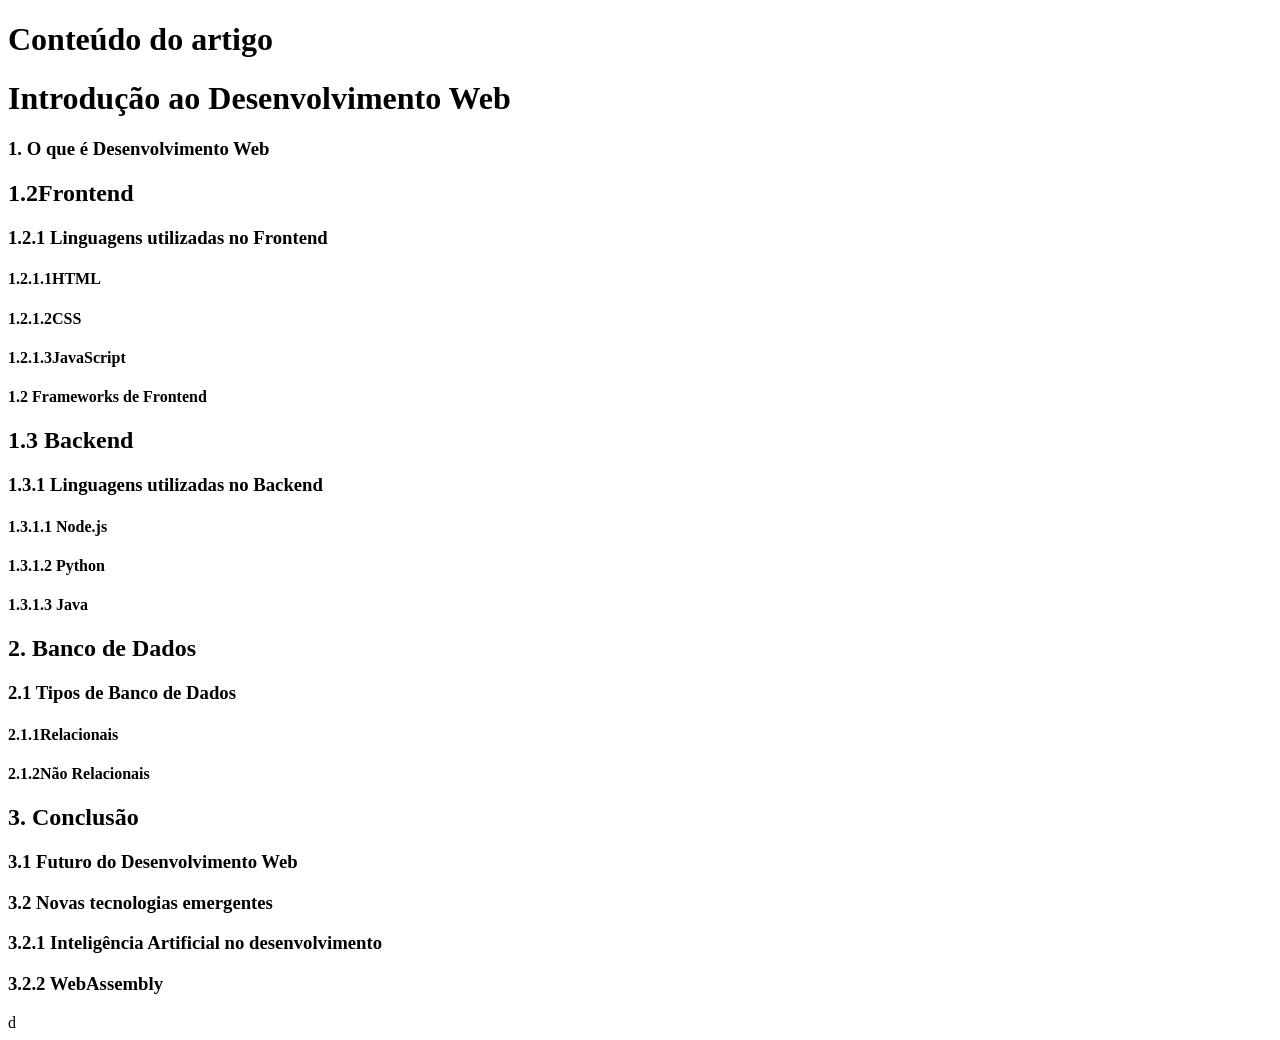
<file: index.html>
<!DOCTYPE html>
<html lang="en">
<head>
    <meta charset="UTF-8">
    <meta name="viewport" content="width=device-width, initial-scale=1.0">
    <title>hierarquia</title>
</head>
<body>
<h1> <strong>Conteúdo do artigo</strong></h1>
<h1>Introdução ao Desenvolvimento Web</h1>
<h3>1. O que é Desenvolvimento Web</h3>
<h2>1.2Frontend</h2>
<h3>1.2.1 Linguagens utilizadas no Frontend</h3>
<h4>1.2.1.1HTML</h4>
<h4>1.2.1.2CSS</h4>
<h4>1.2.1.3JavaScript</h4>
<h4>1.2 Frameworks de Frontend</h4>
<h2>1.3 Backend</h2>
<h3>1.3.1 Linguagens utilizadas no Backend</h3>
<h4>1.3.1.1 Node.js</h4>
<h4>1.3.1.2 Python</h4>
<h4>1.3.1.3 Java</h4>
<h2>2. Banco de Dados</h2>
<h3>2.1 Tipos de Banco de Dados</h3>
<h4>2.1.1Relacionais</h4>
<h4>2.1.2Não Relacionais</h4>
<h2>3. Conclusão</h2>
<h3>3.1 Futuro do Desenvolvimento Web</h3>
<h3>3.2 Novas tecnologias emergentes</h3>
<h3>3.2.1 Inteligência Artificial no desenvolvimento</h3>
<h3>3.2.2 WebAssembly</h3>

</body>
</html>d
</file>
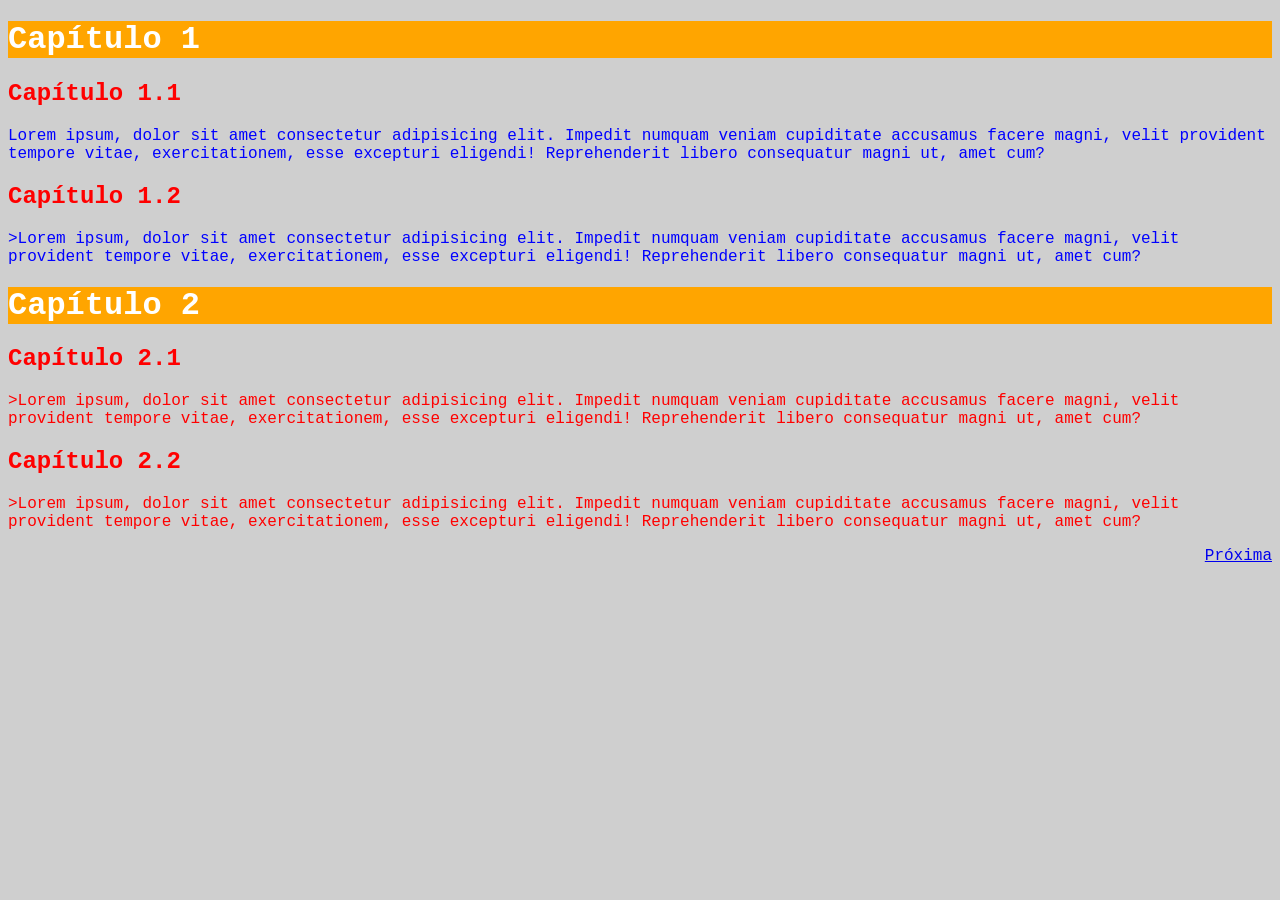
<file: Aula 10/index.html>
<!DOCTYPE html>
<html lang="pt-br">
<head>
    <meta charset="UTF-8">
    <meta name="viewport" content="width=device-width, initial-scale=1.0">
    <title>css</title>
</head>
<body style="background-color: rgb(207, 207, 207); font-family: 'Courier New', Courier, monospace;">
    <h1 style="color: white; font-size: 2em; background-color: orange; padding:10x 15x;">Capítulo 1</h1>
    <h2 style="color: red">Capítulo 1.1</h2>
    <p style="color: blue;">Lorem ipsum, dolor sit amet consectetur adipisicing elit.
Impedit numquam veniam cupiditate accusamus facere magni, velit provident tempore vitae,
exercitationem, esse excepturi eligendi! Reprehenderit libero consequatur magni ut, amet cum?</p>
<h2 style="color: red;">Capítulo 1.2</h2>
<p style="color: blue;">>Lorem ipsum, dolor sit amet consectetur adipisicing elit.
Impedit numquam veniam cupiditate accusamus facere magni, velit provident tempore vitae,
exercitationem, esse excepturi eligendi! Reprehenderit libero consequatur magni ut, amet cum?</p>

 <h1 style="color: white; font-size: 2em; background-color: orange; padding:10x 15x;">Capítulo 2</h1>

  <h2 style="color: red">Capítulo 2.1</h2>
  <p style="color: red;">>Lorem ipsum, dolor sit amet consectetur adipisicing elit.
Impedit numquam veniam cupiditate accusamus facere magni, velit provident tempore vitae,
exercitationem, esse excepturi eligendi! Reprehenderit libero consequatur magni ut, amet cum?</p>

<h2 style="color: red">Capítulo 2.2</h2>
  <p style="color: red;">>Lorem ipsum, dolor sit amet consectetur adipisicing elit.
Impedit numquam veniam cupiditate accusamus facere magni, velit provident tempore vitae,
exercitationem, esse excepturi eligendi! Reprehenderit libero consequatur magni ut, amet cum?</p>

<a href="pag2.html" style="float:right">Próxima</a>

    
</body>
</html>
</file>
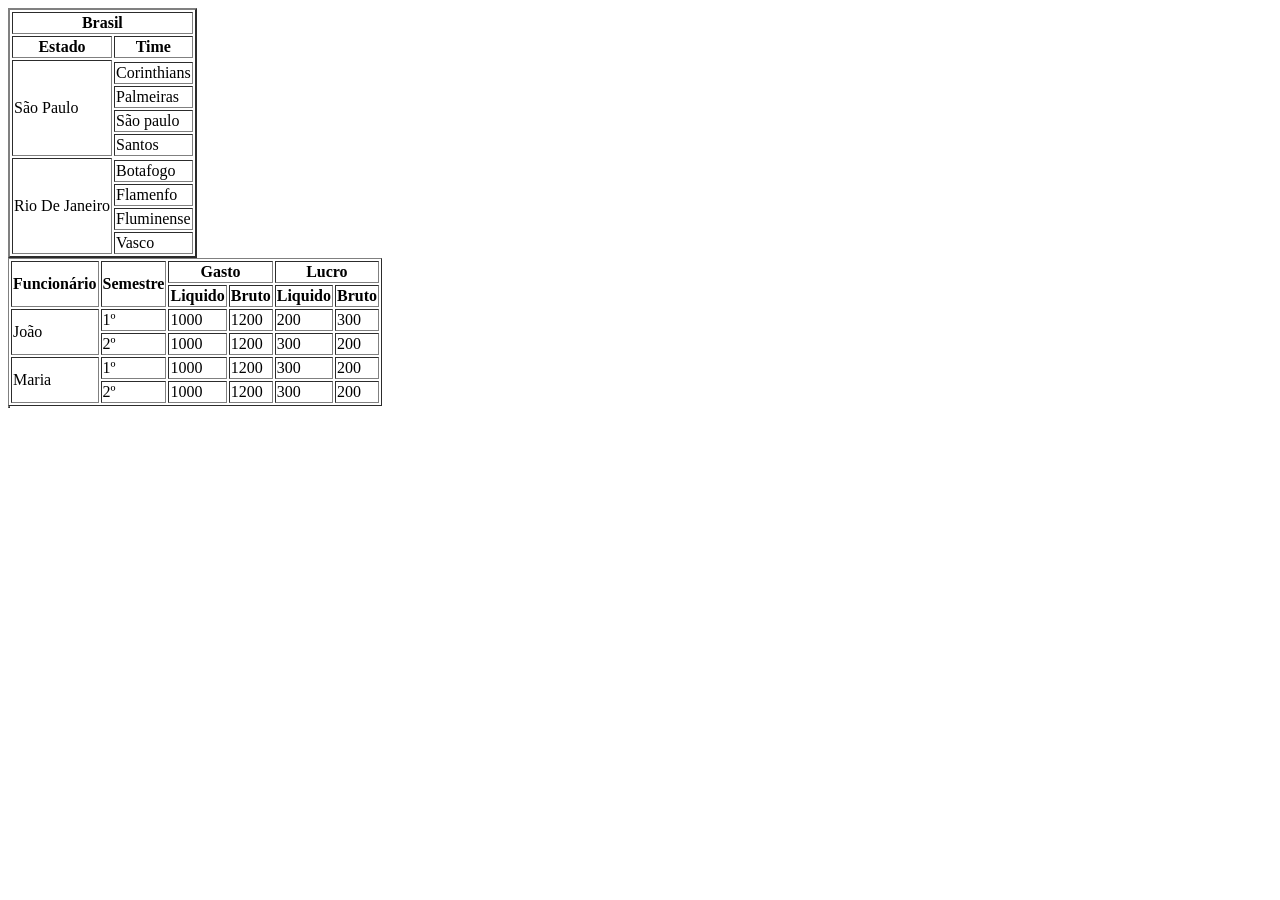
<file: Aula 6/index.html>
<!DOCTYPE html>
<html lang="en">

<head>
    <meta charset="UTF-8">
    <meta name="viewport" content="width=device-width, initial-scale=1.0">
    <title>Aula 6</title>
</head>

<body>
    <table border="2">
        <thead>

            <tr>

                <th colspan="2">Brasil</th>
            </tr>

            <th>
                Estado
            </th>
            <th>
                Time
            </th>




        </thead>
        <tbody>
            <tr>
                <td rowspan="5"> São Paulo</td>
            </tr>
            <tr>
                <td>
                    Corinthians

                </td>
            </tr>
            <tr>
                <td>
                    Palmeiras
                </td>
            </tr>
            <td>
                São paulo
            </td>
            <tr>
                <td>
                    Santos
                </td>
            </tr>
            <tr>
                <td rowspan="5">Rio De Janeiro</td>
            </tr>
            <tr>
                <td>
                    Botafogo
                </td>
            </tr>
            <tr>
                <td>
                    Flamenfo
                </td>
            </tr>
            <tr>
                <td>
                    Fluminense
                </td>
            </tr>
            <tr>
                <td>
                    Vasco
                </td>
            </tr>
        </tbody>
    </table>

    <table border="1">
    <tr>
        <th rowspan="2">Funcionário</th>
        <th rowspan="2">Semestre</th>
        <th colspan="2">Gasto</th>
        <th colspan="2">Lucro</th>
   </tr>
   <tr>
    <th>Liquido</th>
    <th>Bruto</th>
    <th>Liquido</th>
    <th>Bruto</th>
   </tr>
    <tr>
    <td rowspan="2">João</td>
    <td>1º</td>
    <td>1000</td>
    <td>1200</td>
    <td>200</td>
    <td>300</td>
  </tr>
  <tr>
    <td>2º</td>
    <td>1000</td>
    <td>1200</td>
    <td>300</td>
    <td>200</td>
  </tr>
  <tr>
    <td rowspan="2">Maria</td>
    <td>1º</td>
    <td>1000</td>
    <td>1200</td>
    <td>300</td>
    <td>200</td>
  </tr>
  <tr>
    <td>2º</td>
    <td>1000</td>
    <td>1200</td>
    <td>300</td>
    <td>200</td>
  </tr>
    </table>
    <table border="1">
        
        
           
      

        
    </table>
</body>

</html>
</file>
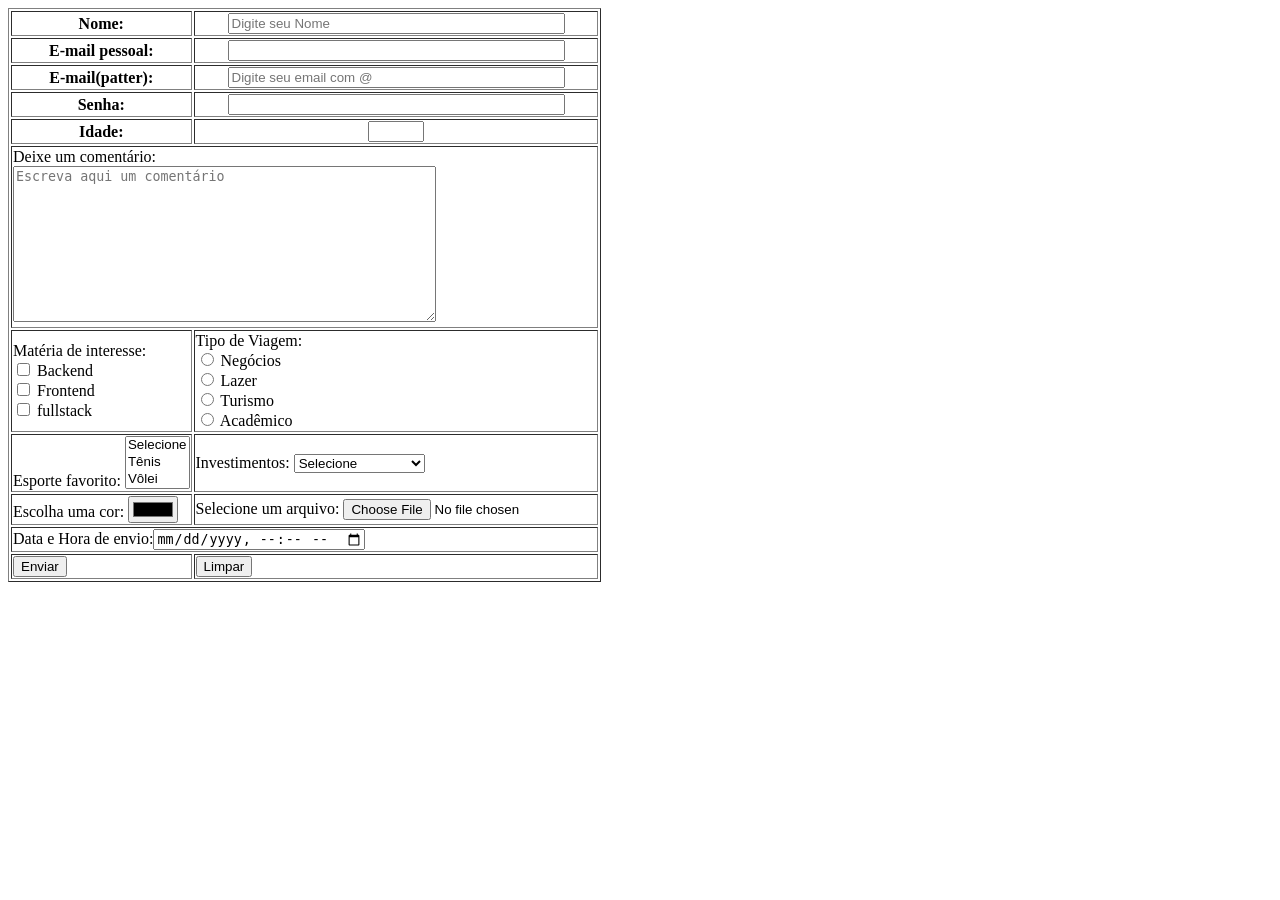
<file: Aula 9/index.html>
<!DOCTYPE html>
<html lang="pt-br">

<head>
    <meta charset="UTF-8">
    <meta name="viewport" content="width=device-width, initial-scale=1.0">
    <title>formulario</title>
</head>

<body>
    <table border="1">
        <thead>
            <tr>
                <th>
                    Nome:
                </th>
                <th>
                    <form action="" method="post">
                        <input type="text" name="usuario" id="idusuario" size="40" maxlength="30"
                            placeholder="Digite seu Nome" required>
                        <label for="idusuario"></label>
                    </form>
                </th>
            </tr>

            <tr>
                <th>
                    E-mail pessoal:
                </th>
                <th>
                    <form action="" method="post"> <input type="text" name="emailpessoal" id="idemailpessoal" size="40"
                            maxlength="40">
                        <label for=""></label>
                    </form>
                </th>
            </tr>
            <tr>
                <th>
                    E-mail(patter):
                </th>
                <th>
                    <form action="" method="post">
                        <input type="text" name="emailpatter" id="idpatter" size="40" maxlength="30"
                            placeholder="Digite seu email com @" required>
                    </form>
                </th>
            </tr>

            <tr>
                <th>
                    Senha:
                </th>

                <th>
                    <form action="" method="post"> <input type="password" id="senha" name="senha" size="40"
                            maxlength="40" required></form>
                </th>
            </tr>
            <tr>
                <th>
                    Idade:
                </th>
                <th>
                    <form action=""><input type="number" required id="Idade" size="10" name="idade" min="1" max="120"></form>
                </th>
            </tr>
            <tr>
                <td colspan="2">Deixe um comentário: <br>

                    <form action=""><textarea name="comentario" id="idcomentario" cols="50" rows="10"
                            placeholder="Escreva aqui um comentário"></textarea></form>
                </td>
            </tr>
            <tr>
                <td> <label for="">Matéria de interesse:</label> <br>
                    <form action=""><input type="checkbox" name="Backend" value="backend"> Backend <br>
                    <input type="checkbox" name="Frontend" value="frontend"> Frontend <br>
                    <input type="checkbox" name="Fullstack" value="fullstack"> fullstack
                    </form>
                </td>
                <td>
                    <form action="">
                        <label for="">Tipo de Viagem:</label> <br>
                        <input type="radio" id="inegocio" name="opcao" value="a"> Negócios <br>

                        <input type="radio" name="opcao" id="ilazer" value="b"> Lazer <br>

                        <input type="radio" name="opcao" id="iturismo" value="c"> Turismo <br>

                        <input type="radio" name="opcao" id="iacademico" value="d"> Acadêmico

                    </form>
                </td>
            </tr>
            <tr>
                <td><label for="">Esporte favorito:</label>
                <select name="esporte" size="3">
                <option value="">Selecione</option>
                <option value="tenis">Tênis</option>
                <option value="volei">Vôlei</option>
                <option value="basquete">Basquete</option>
                <option value="futebol">Futebol</option>
                </select>
            </td>
            <td>
                <label for="">Investimentos:</label>
                <select name="investimento" size="1">
                <option value="">Selecione</option>
                <option value="CDB">CDB</option>
                <option value="CDI">CDI</option>
                <option value="Criptomoeda">Criptomoeda</option>
                <option value="Ações">Ações</option>
                <option value="Tesouro Direto">Tesouro Direto</option>
                <option value="poupanca">Poupança</option>
                <option value="fundoimobiliario">Fundo Imobiliários</option>
                <option value="debentures">Debêntures</option>
                </select>
            </td>
            </tr>
            <tr>
                <td><label for="">Escolha uma cor:</label>
                <input type="color"></td>

                <td><label for="">Selecione um arquivo:</label>
                    <input type="file">
                </td>
            </tr>
            <tr>
                <td colspan="2"><label for="">Data e Hora de envio:</label><input type="datetime-local" name="date" id="idate"></td>
            </tr>
            <tr>
                <td><input type="submit" name="enviar" id="ienviar" value="Enviar"></td>
                <td><input type="reset" value="Limpar"></td>
            </tr>
          


        </thead>

    </table>

</body>

</html>
</file>
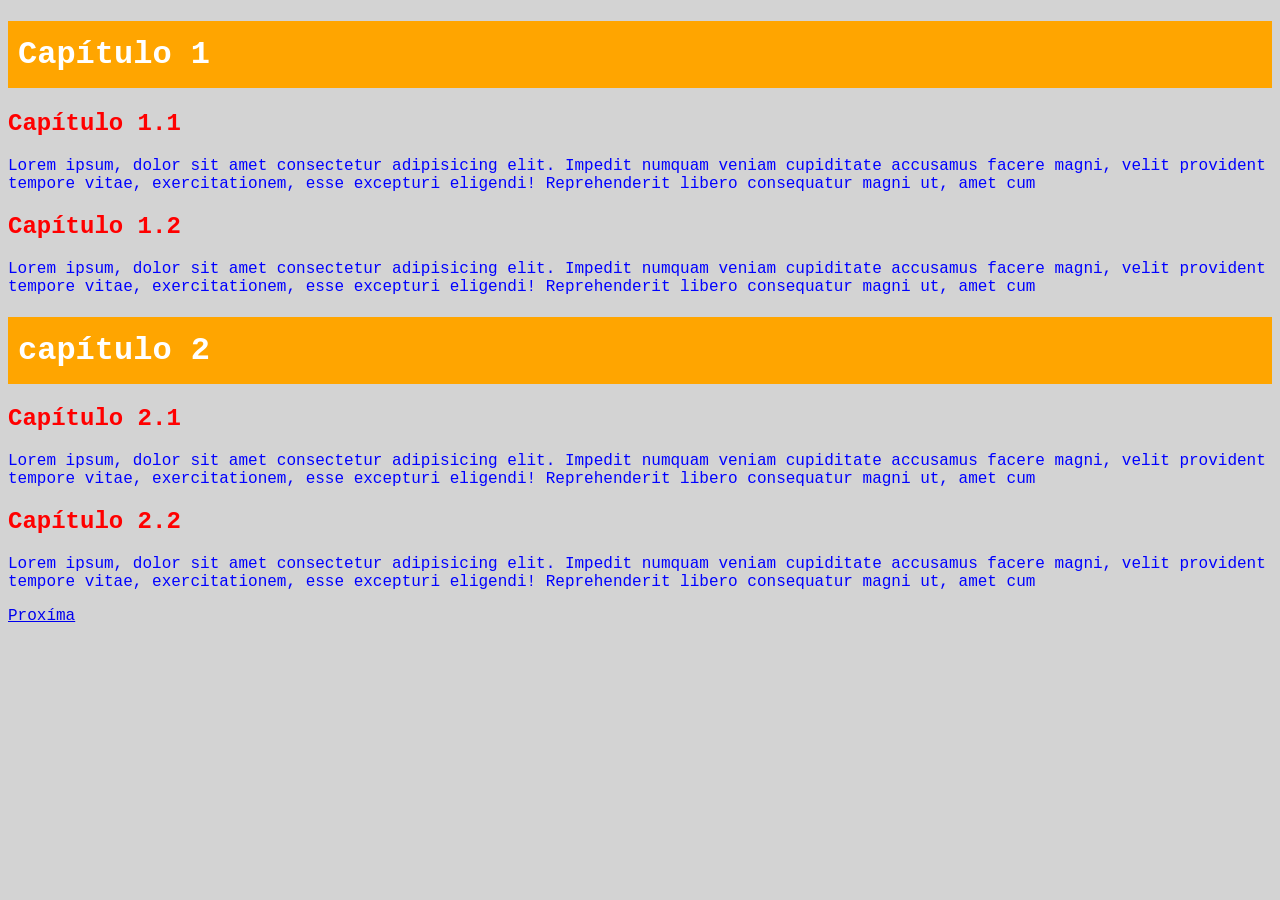
<file: Css external/index.html>
<!DOCTYPE html>
<html lang="pt-br">
<head>
    <meta charset="UTF-8">
    <meta name="viewport" content="width=device-width, initial-scale=1.0">
    <title>Css Externo</title>
    <link rel="stylesheet" href="style.css">
</head>
<body>
    <h1>Capítulo 1</h1>
    <h2>Capítulo 1.1</h2>
    <p>Lorem ipsum, dolor sit amet consectetur adipisicing elit.
Impedit numquam veniam cupiditate accusamus facere magni, velit provident tempore vitae,
exercitationem, esse excepturi eligendi! Reprehenderit libero consequatur magni ut, amet cum</p>
    <h2>Capítulo 1.2</h2>
    <p>Lorem ipsum, dolor sit amet consectetur adipisicing elit.
Impedit numquam veniam cupiditate accusamus facere magni, velit provident tempore vitae,
exercitationem, esse excepturi eligendi! Reprehenderit libero consequatur magni ut, amet cum</p>
<h1>capítulo 2</h1>
<h2>Capítulo 2.1</h2>
<p>Lorem ipsum, dolor sit amet consectetur adipisicing elit.
Impedit numquam veniam cupiditate accusamus facere magni, velit provident tempore vitae,
exercitationem, esse excepturi eligendi! Reprehenderit libero consequatur magni ut, amet cum</p>
<h2>Capítulo 2.2</h2>
<p>Lorem ipsum, dolor sit amet consectetur adipisicing elit.
Impedit numquam veniam cupiditate accusamus facere magni, velit provident tempore vitae,
exercitationem, esse excepturi eligendi! Reprehenderit libero consequatur magni ut, amet cum</p>
<a href="pag2.html">Proxíma</a>
</body>
</html>
</file>
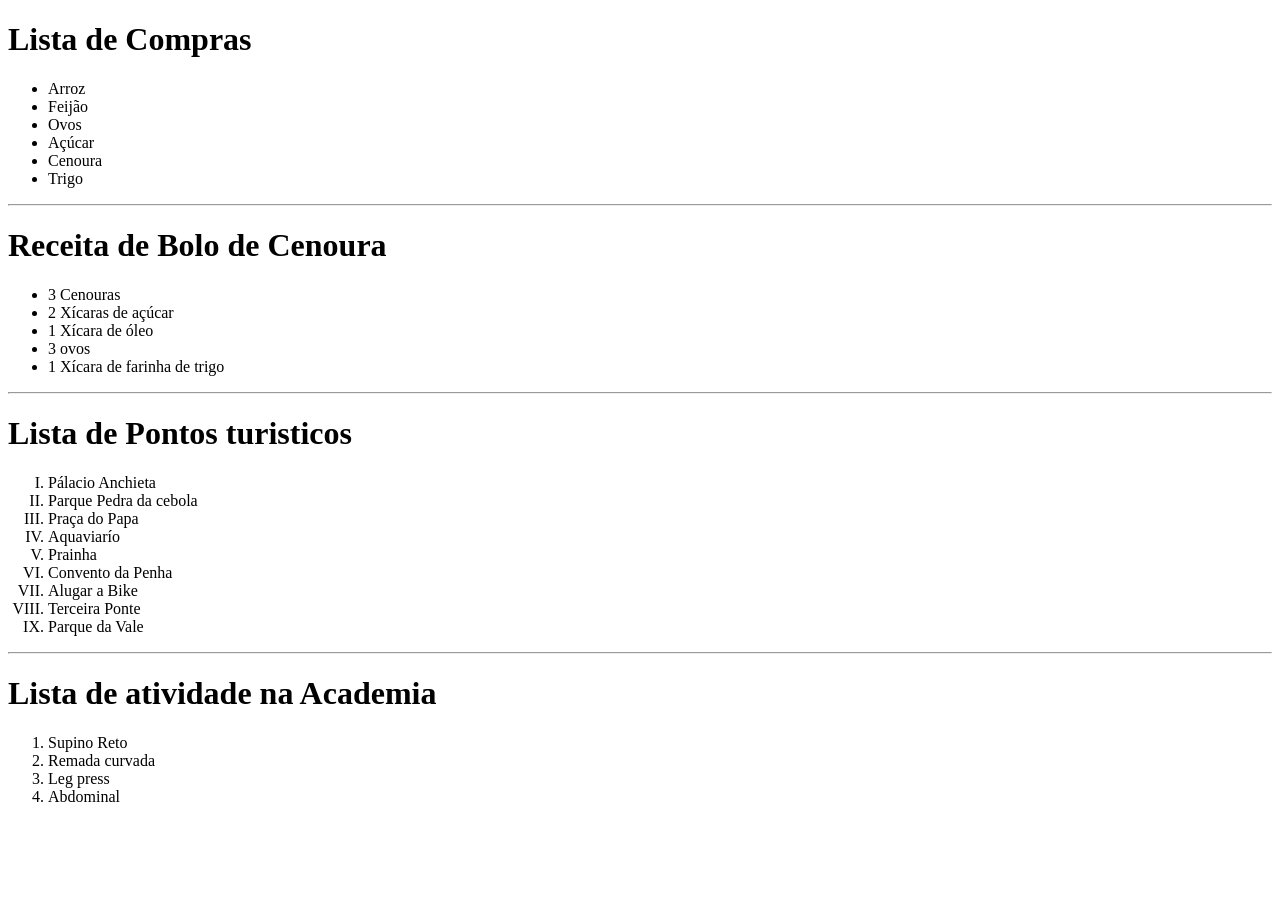
<file: Aula 02/Nova pasta/Organização/index.html>
<!DOCTYPE html>
<html lang="en">

<head>
    <meta charset="UTF-8">
    <meta name="viewport" content="width=device-width, initial-scale=1.0">
    <title>Document</title>
</head>

<body>
    <h1>Lista de Compras</h1>
    <ul>
        <li>Arroz</li>
        <li>Feijão</li>
        <li>Ovos</li>
        <li>Açúcar</li>
        <li>Cenoura</li>
        <li>Trigo</li>
    </ul>
    <hr>
    <h1>Receita de Bolo de Cenoura</h1>
    <ul>
        <li>3 Cenouras</li>
        <li>2 Xícaras de açúcar</li>
        <li>1 Xícara de óleo</li>
        <li>3 ovos</li>
        <li>1 Xícara de farinha de trigo</li>
    </ul>
    <hr>
    <h1>Lista de Pontos turisticos</h1>
    <ol type="I" start="V">
        <li>Pálacio Anchieta</li>
        <li>Parque Pedra da cebola</li>
        <li>Praça do Papa</li>
        <li>Aquaviarío</li>
        <li>Prainha</li>
        <li>Convento da Penha</li>
        <li>Alugar a Bike</li>
        <li>Terceira Ponte</li>
        <li>Parque da Vale</li>
    </ol>
    <hr>
    <h1>Lista de atividade na Academia</h1>
    <ol type="1" start="1">
        <li>Supino Reto</li>
        <li>Remada curvada</li>
        <li>Leg press</li>
        <li>Abdominal</li>
    </ol>



</body>

</html>
</file>
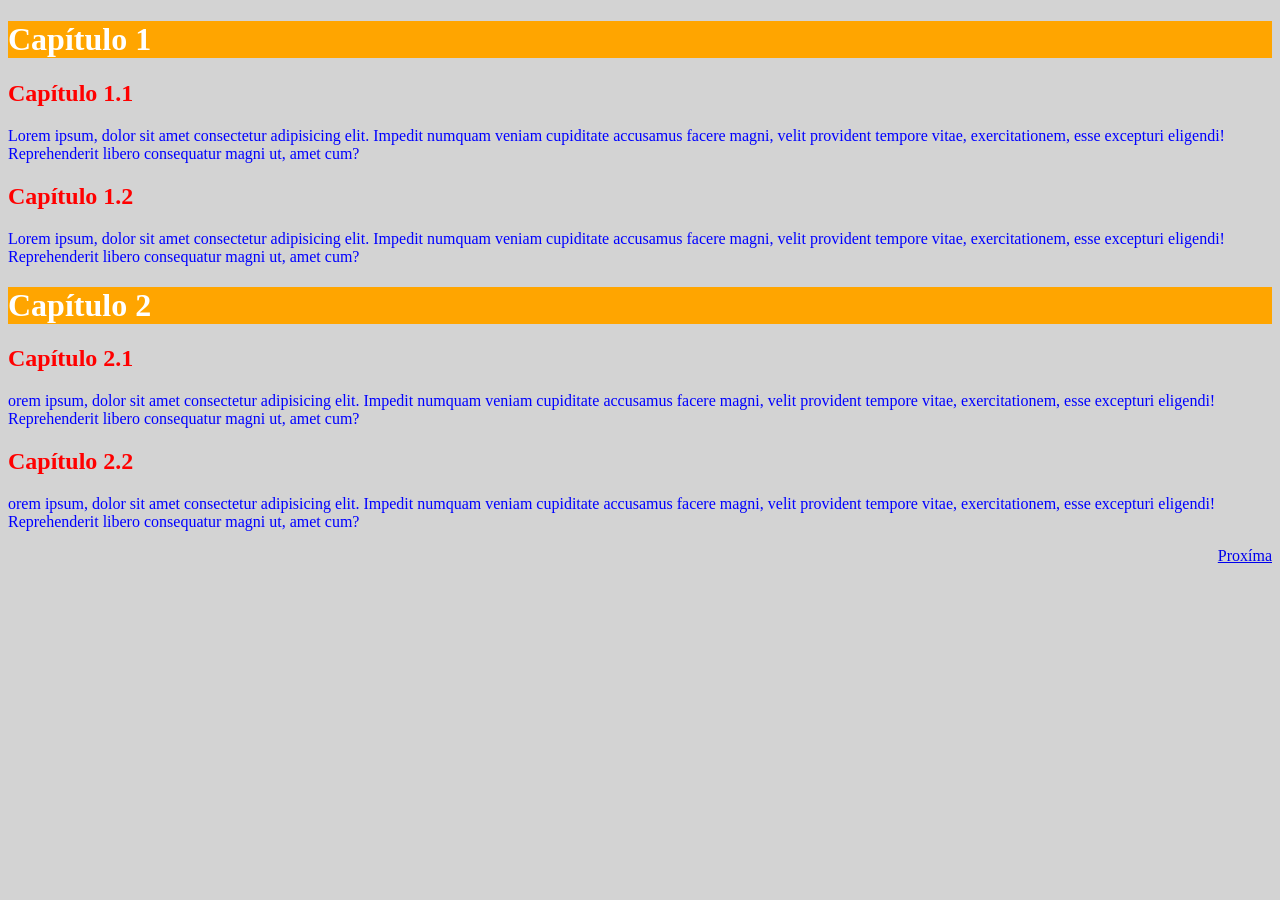
<file: Aula 10/inte.html>
<!DOCTYPE html>
<html lang="pt-br">
<head>
    <meta charset="UTF-8">
    <meta name="viewport" content="width=device-width, initial-scale=1.0">
    <title>Internal</title>
</head>
<style>
    body{
        background-color:lightgrey;
    }
    h1{
        color:white;
        font-family: 'Times New Roman', Times, serif;
        font-size:2em;
        padding:15x 10x;
        background-color:orange;
    }
    h2{
        color:red;
    }
    p{
        color:blue;
    }
    a{
       float: right; 
    }
</style>
</head>
<body>
    <h1>Capítulo 1</h1>
    <h2>Capítulo 1.1</h2>
    <p>Lorem ipsum, dolor sit amet consectetur adipisicing elit.
Impedit numquam veniam cupiditate accusamus facere magni, velit provident tempore vitae,
exercitationem, esse excepturi eligendi! Reprehenderit libero consequatur magni ut, amet cum?</p>

<h2>Capítulo 1.2</h2>
<p>Lorem ipsum, dolor sit amet consectetur adipisicing elit.
Impedit numquam veniam cupiditate accusamus facere magni, velit provident tempore vitae,
exercitationem, esse excepturi eligendi! Reprehenderit libero consequatur magni ut, amet cum?</p>

<h1>Capítulo 2</h1>
<h2>Capítulo 2.1</h2>
<p>orem ipsum, dolor sit amet consectetur adipisicing elit.
Impedit numquam veniam cupiditate accusamus facere magni, velit provident tempore vitae,
exercitationem, esse excepturi eligendi! Reprehenderit libero consequatur magni ut, amet cum?</p>

<h2>Capítulo 2.2</h2>
<p>orem ipsum, dolor sit amet consectetur adipisicing elit.
Impedit numquam veniam cupiditate accusamus facere magni, velit provident tempore vitae,
exercitationem, esse excepturi eligendi! Reprehenderit libero consequatur magni ut, amet cum?</p>
    <a href="intpag2.html">Proxíma</a>
</body>
</html>
</file>
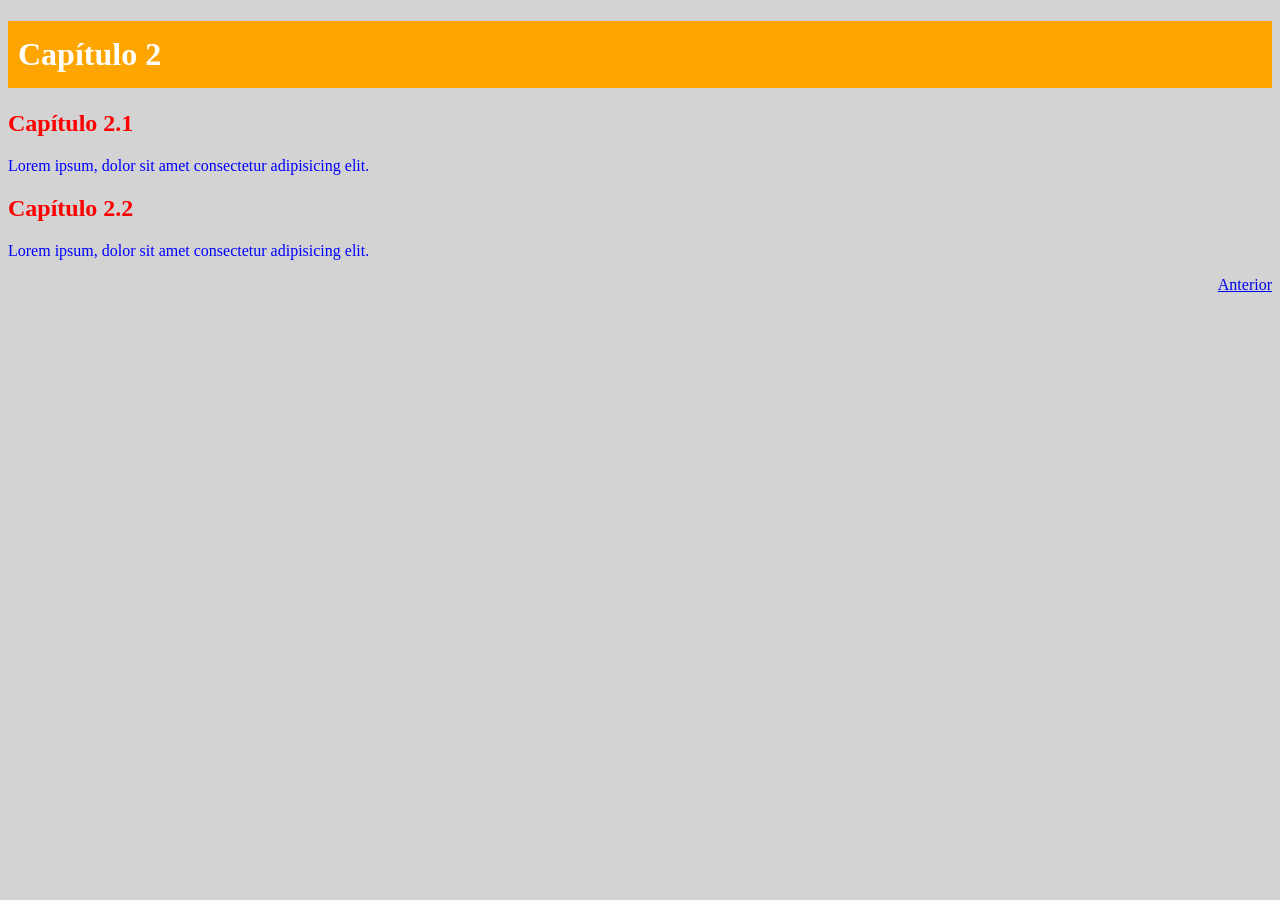
<file: Aula 10/intpag2.html>
<!DOCTYPE html>
<html lang="pt-br">
<head>
    <meta charset="UTF-8">
    <meta name="viewport" content="width=device-width, initial-scale=1.0">
    <title>Capítulo 2</title>
    <style>
        body { background-color: lightgrey; }
        h1 { color: white; font-family: 'Times New Roman'; font-size: 2em; padding: 15px 10px; background-color: orange; }
        h2 { color: red; }
        p { color: blue; }
        a { float: right; }
    </style>
</head>
<body>
    <h1>Capítulo 2</h1>
    <h2>Capítulo 2.1</h2>
    <p>Lorem ipsum, dolor sit amet consectetur adipisicing elit.</p>
    <h2>Capítulo 2.2</h2>
    <p>Lorem ipsum, dolor sit amet consectetur adipisicing elit.</p>

    <a href="inte.html">Anterior</a>
</body>
</html>
</file>
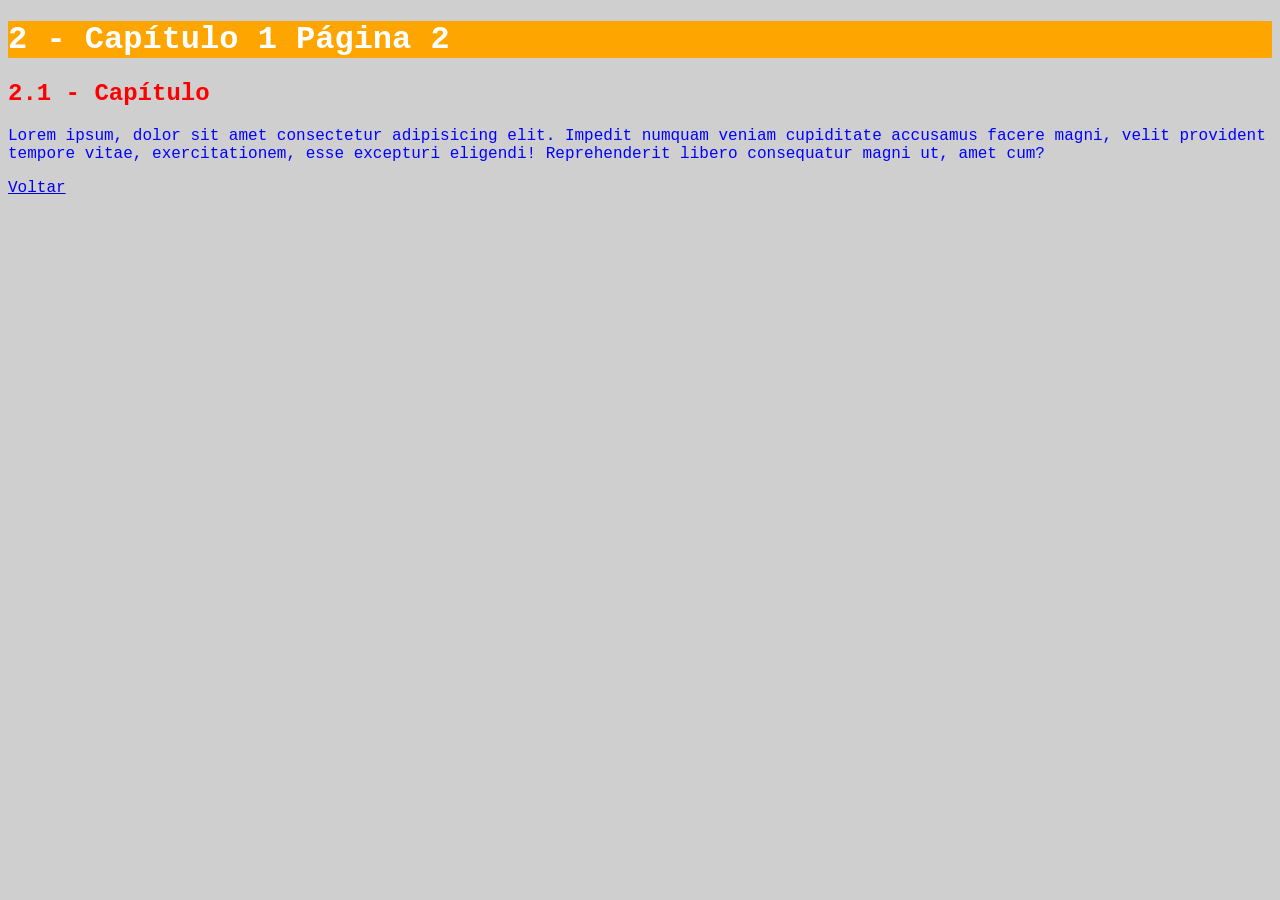
<file: Aula 10/pag2.html>
<!DOCTYPE html>
<html lang="pt-br">
<head>
    <meta charset="UTF-8">
    <meta name="viewport" content="width=device-width, initial-scale=1.0">
    <title>Pag2</title>
</head>
<body style="background-color: rgb(207, 207, 207); font-family: 'Courier New', Courier, monospace;">
     <h1 style="color: white; font-size: 2em; background-color: orange; padding:10x 15x;">2 - Capítulo 1 Página 2</h1>
     <h2 style="color: red;">2.1 - Capítulo</h2>
     <p style="color: blue;">Lorem ipsum, dolor sit amet consectetur adipisicing elit.
Impedit numquam veniam cupiditate accusamus facere magni, velit provident tempore vitae,
exercitationem, esse excepturi eligendi! Reprehenderit libero consequatur magni ut, amet cum?</p>
<a href="index.html">Voltar</a>
    
</body>
</html>
</file>
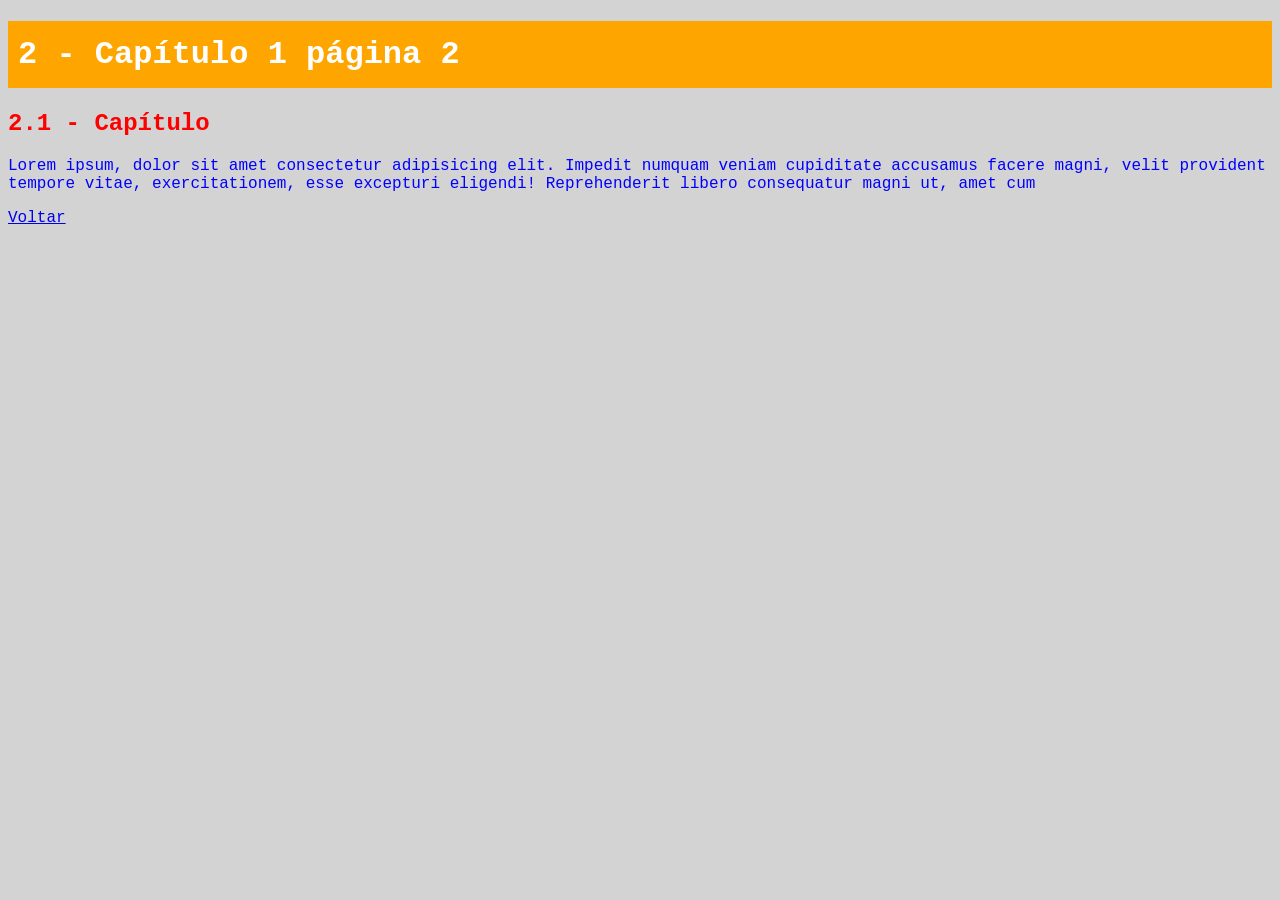
<file: Css external/pag2.html>
<!DOCTYPE html>
<html lang="en">
<head>
    <meta charset="UTF-8">
    <meta name="viewport" content="width=device-width, initial-scale=1.0">
    <title>pag2</title>
    <link rel="stylesheet" href="style.css">
</head>
<body>
    <h1>2 - Capítulo 1 página 2</h1>
    <h2>2.1 - Capítulo</h2>
    <p>Lorem ipsum, dolor sit amet consectetur adipisicing elit.
Impedit numquam veniam cupiditate accusamus facere magni, velit provident tempore vitae,
exercitationem, esse excepturi eligendi! Reprehenderit libero consequatur magni ut, amet cum</p>
<a href="index.html">Voltar</a>
    
</body>
</html>
</file>
<file: Css external/style.css>
body{
    font-family: 'Courier New', Courier, monospace;
    background-color:lightgrey;
}
h1{
    color: white;
    background-color: orange;
    padding: 15px 10px;
}
h2{
    color:red;
}
p{
    color:blue;
}
 #style{text-align: right;}
</file>
